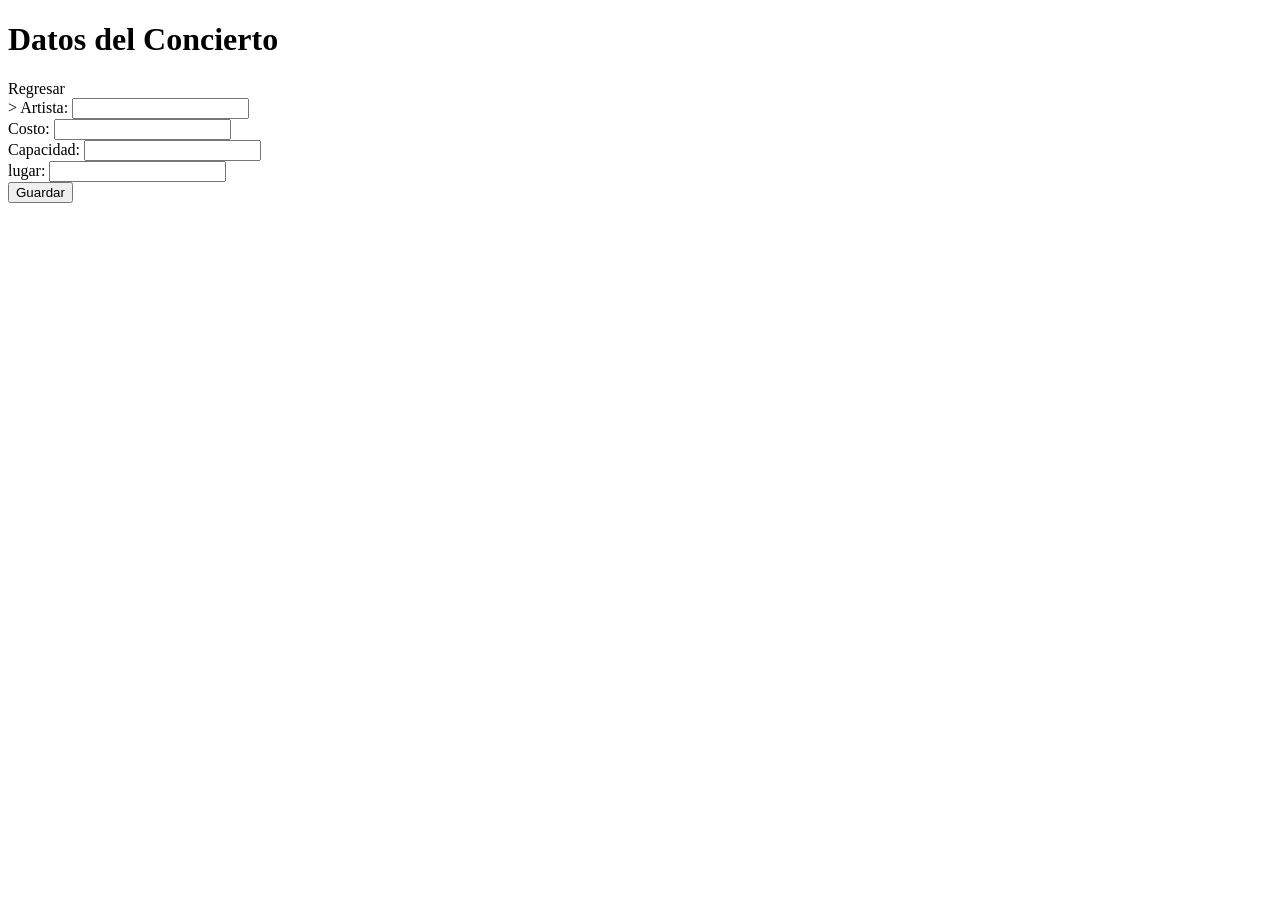
<file: src/main/resources/templates/modificarConcierto.html>
<!DOCTYPE html>
<!--
Click nbfs://nbhost/SystemFileSystem/Templates/Licenses/license-default.txt to change this license
Click nbfs://nbhost/SystemFileSystem/Templates/Other/html.html to edit this template
-->
<html>
    <head>
        <title>TODO supply a title</title>
        <meta charset="UTF-8">
        <meta name="viewport" content="width=device-width, initial-scale=1.0">
    </head>
    <body>
        <h1>Datos del Concierto</h1>
        <a th:href="@{/}">Regresar</a>
        
        <form th:action="@{/GuardarConcierto}"
              method="post"
              th:object="${concierto}">
            <input type="hidden" name="id" th:field="*{id}">>
            <label for="Artista">Artista:</label>
            <input type="text" name="Artista" th:field="*{Artista}"/>
            <br/>
            
            <label for="Costo">Costo:</label>
            <input type="text" name="Costo" th:field="*{Costo}"/>
            <br/>
            
            <label for="Capacidad_maxima">Capacidad:</label>
            <input type="text" name="Capacidad" th:field="*{Capacidad_maxima}"/>
            <br/>
            
            <label for="lugar">lugar:</label>
            <input type="text" name="lugar" th:field="*{lugar}"/>
            <br/>
            
            <input type="submit" name="guardar" value="Guardar">
            
        </form>
        
    </body>
</html>
</file>
